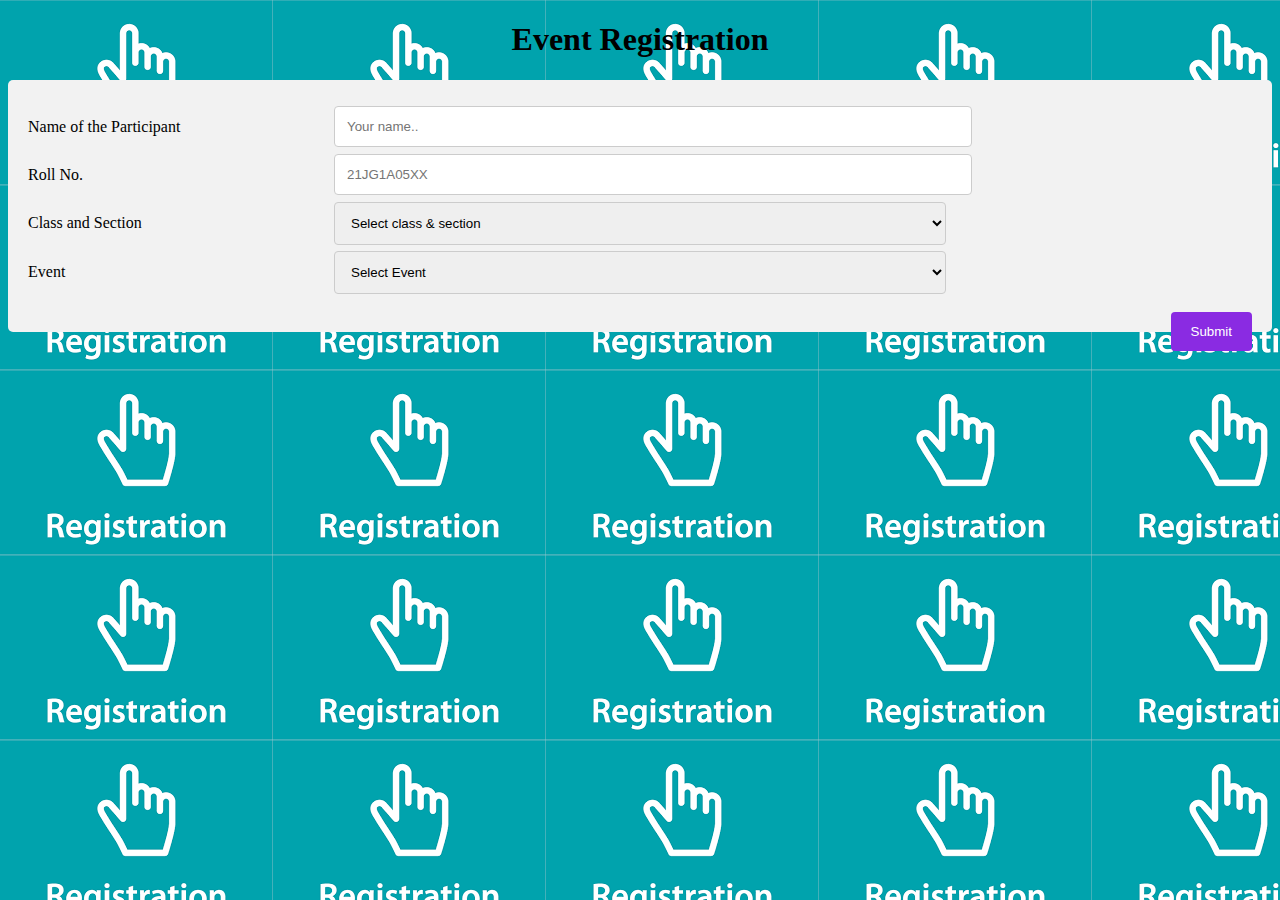
<file: index.html>
<!DOCTYPE html>
<html>
<head>
<meta name="viewport" content="width=device-width, initial-scale=1">
  <link rel="stylesheet" href="style.css">
</head>
<body>
  <h1>Event Registration</h1>
<div class="container">
  <form action="https://api.sheetmonkey.io/form/22TxJFM8hJdrqt73tohpss" method='POST'>
    <div class="row">
      <div class="col-25">
        <label for="fname">Name of the Participant</label>
      </div>
      <div class="col-75">
        <input type="text" id="fname" name="Name" placeholder="Your name.." required>
      </div>
</div>
    <div class="row">
      <div class="col-25">
        <label for="lname">Roll No.</label>
      </div>
      <div class="col-75">
        <input type="text" id="Roll no" name="Roll no" placeholder="21JG1A05XX" minlength="10" required>
      </div>
    </div>
    <div class="row">
      <div class="col-25">
        <label for="class">Class and Section</label>
      </div>
      <div class="col-75">
        <select id="class" name="Class and Section" required>
          <option value="#">Select class & section</option>
          <option value="CSE">CSE</option>
          <option value="CSM">CSM</option>
          <option value="IT">IT</option>
          <option value="ECE">ECE</option>
          <option value="EEE">EEE</option>
        </select>
      </div>
</div>
<div class="row">
  <div class="col-25">
    <label for="class">Event</label>
  </div>
  <div class="col-75">
    <select id="class" name="Event" required>
      <option value="#">Select Event</option>
      <option value="Event-1">Event-1</option>
      <option value="Event-2">Event-2</option>
    </select>
  </div>
</div>
<br>
      <input type="submit" value="Submit">
    </div>
  </form>
</div>

</body>
</html>
</file>
<file: style.css>
<style>
* {
  box-sizing: border-box;
}

input[type=text], select, textarea {
  width: 100%;
  padding: 12px;
  border: 1px solid #ccc;
  border-radius: 4px;
  resize: vertical;
}

label {
  padding: 12px 12px 12px 0;
  display: inline-block;
}

input[type=submit] {
  background-color: blueviolet;
  color: white;
  padding: 12px 20px;
  border: none;
  border-radius: 4px;
  cursor: pointer;
  float: right;
}

input[type=submit]:hover {
  background-color: #45a049;
}
.container {
  border-radius: 5px;
  background-color: #f2f2f2;
  padding: 20px;
}

.col-25 {
  float: left;
  width: 25%;
  margin-top: 6px;
}
.col-75 {
  float: left;
  width: 50%;
  margin-top: 6px;
}

/* Clear floats after the columns */
.row:after {
  content: "";
  display: table;
  clear: both;
}
@media screen and (max-width: 600px) {
  .col-25, .col-75, input[type=submit] {
    width: 100%;
    margin-top: 0;
  }
}
h1{
  text-align:center;
}
p{
  color:chocolate;
}
body {
  background-image: url('download.png');
}
</style>
</file>
